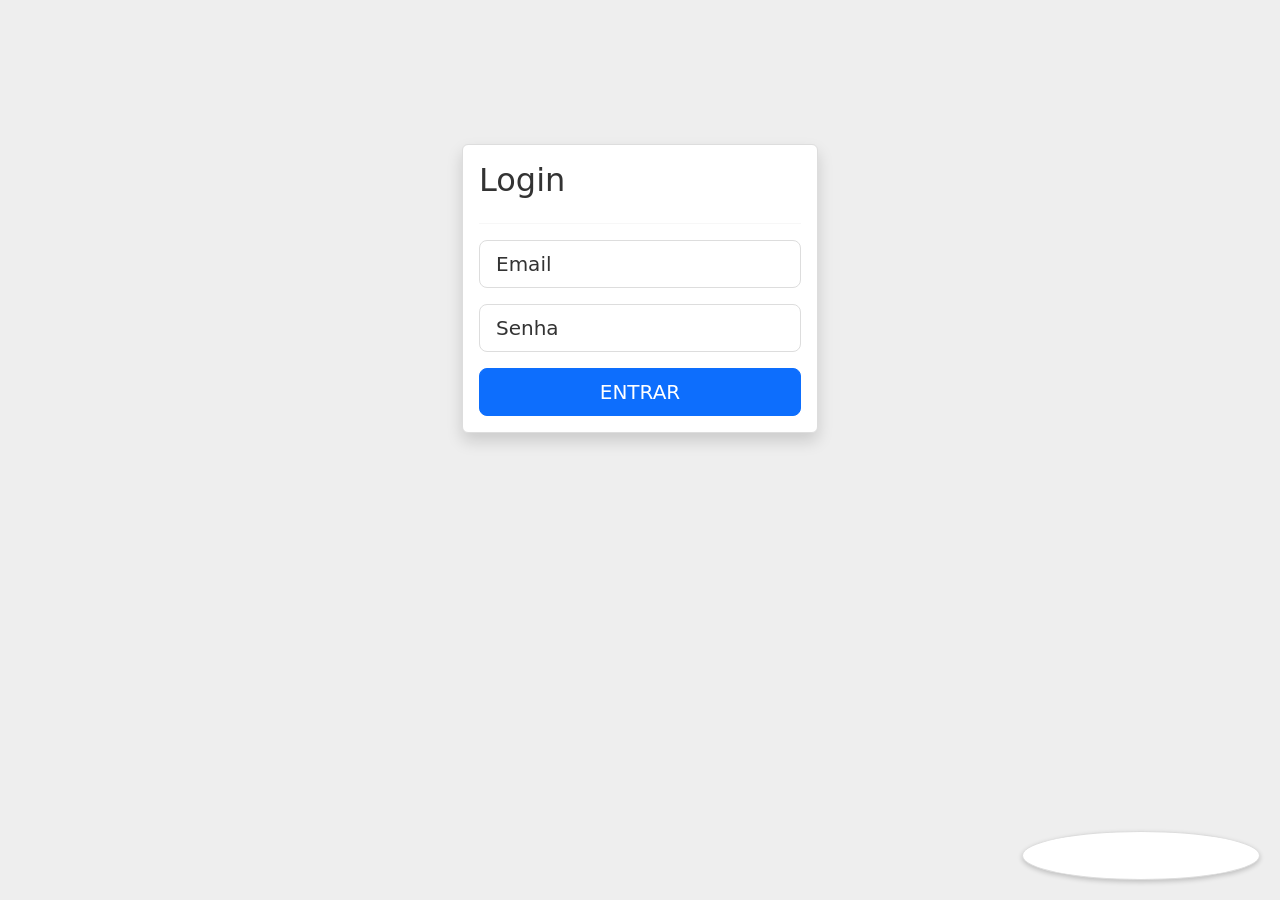
<file: index.html>
<!DOCTYPE html>
<html lang="en" data-theme="light">
    <head>
        <meta charset="UTF-8">
        <meta http-equiv="X-UA-Compatible" content="IE=edge">
        <meta name="viewport" content="width=device-width, initial-scale=1.0">
        <title>Document</title>

        <link href="https://cdn.jsdelivr.net/npm/bootstrap@5.3.3/dist/css/bootstrap.min.css" rel="stylesheet" integrity="sha384-QWTKZyjpPEjISv5WaRU9OFeRpok6YctnYmDr5pNlyT2bRjXh0JMhjY6hW+ALEwIH" crossorigin="anonymous">
    
        <link href="https://fonts.googleapis.com/css2?family=Material+Icons"
        rel="stylesheet">

        <link rel="stylesheet" href="css/custom.css">
    </head>
    <body class="container">
   


<div class="row mt-5">
    <div class="col-4 offset-4 mt-5">
        <div class="card card-body mt-5 shadow">
            <h2>Login</h2>
            <hr> 

            <div id="erro_email" style="display: none;" class="alert alert-danger">
                Email invalido
            </div>

            <div id="erro_senha" style="display: none;" class="alert alert-danger">
                Senha invalida
            </div>

            <form action="dashboard.html">
                <input onkeyup="removerErroEmail()" id="email" class="form-control form-control-lg mb-3" placeholder="Email" type="email">

                <input onkeyup="removerErroSenha()" id="senha" class="form-control form-control-lg mb-3" placeholder="Senha" type="password">
            
                <button onclick="enviar(this)" class="btn btn-primary btn-lg w-100">ENTRAR</button>
            </form>
        </div>
    </div>
</div>
<button class="theme-toggle" onclick="toggleTheme()">
    <span class="material-icons">dark_mode</span>
</button>

<script src="https://cdn.jsdelivr.net/npm/bootstrap@5.3.3/dist/js/bootstrap.bundle.min.js" integrity="sha384-YvpcrYf0tY3lHB60NNkmXc5s9fDVZLESaAA55NDzOxhy9GkcIdslK1eN7N6jIeHz" crossorigin="anonymous"></script>


<script>
    const INPUT_EMAIL = document.getElementById('email');
    const INPUT_SENHA = document.getElementById('senha');

    function removerErroEmail(){
        INPUT_EMAIL.style.border = '1px solid #dee2e6';
        document.getElementById('erro_email').style.display = 'none';
    }

    function removerErroSenha(){
        INPUT_SENHA.style.border = '1px solid #dee2e6';
        document.getElementById('erro_senha').style.display = 'none';
    }


    function enviar() {
        // impede o formulario de ser enviado
        event.preventDefault();
                
        if (INPUT_EMAIL.value === '') {
            INPUT_EMAIL.style.border = '1px solid red';
            document.getElementById('erro_email').style.display = 'block';
        }

        if (INPUT_SENHA.value === '') {
            INPUT_SENHA.style.border = '1px solid red';
            document.getElementById('erro_senha').style.display = 'block';
        }

        if (
            INPUT_EMAIL.value !== '' && 
            INPUT_SENHA.value !== ''
        ) {
            location.href = 'dashboard.html';
        }
    } //fim da função

    // Função para alternar o tema
    function toggleTheme() {
        const html = document.documentElement;
        const currentTheme = html.getAttribute('data-theme');
        const newTheme = currentTheme === 'light' ? 'dark' : 'light';
        html.setAttribute('data-theme', newTheme);
        localStorage.setItem('theme', newTheme);
        
        // Atualiza o ícone
        const icon = document.querySelector('.theme-toggle .material-icons');
        icon.textContent = newTheme === 'light' ? 'dark_mode' : 'light_mode';
    }

    // Verifica o tema salvo ao carregar a página
    document.addEventListener('DOMContentLoaded', () => {
        const savedTheme = localStorage.getItem('theme') || 'light';
        document.documentElement.setAttribute('data-theme', savedTheme);
        const icon = document.querySelector('.theme-toggle .material-icons');
        icon.textContent = savedTheme === 'light' ? 'dark_mode' : 'light_mode';
    });

</script>


</body>
</html>
</file>
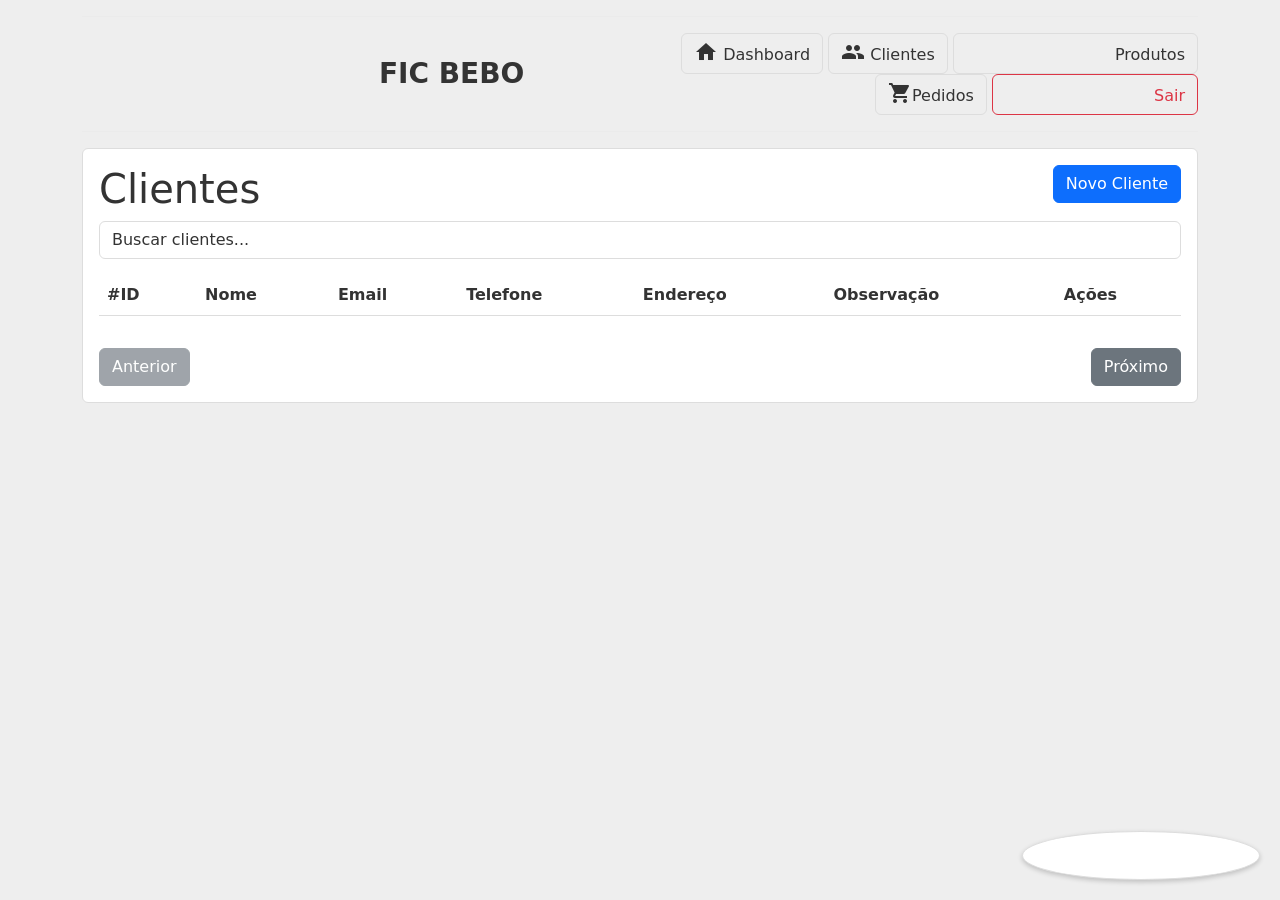
<file: clientes.html>
<!DOCTYPE html>
<html lang="en" data-theme="light">
    <head>
        <meta charset="UTF-8">
        <meta http-equiv="X-UA-Compatible" content="IE=edge">
        <meta name="viewport" content="width=device-width, initial-scale=1.0">
        <title>Document</title>

        <link href="https://cdn.jsdelivr.net/npm/bootstrap@5.3.3/dist/css/bootstrap.min.css" rel="stylesheet" integrity="sha384-QWTKZyjpPEjISv5WaRU9OFeRpok6YctnYmDr5pNlyT2bRjXh0JMhjY6hW+ALEwIH" crossorigin="anonymous">
    
        <link href="https://fonts.googleapis.com/css2?family=Material+Icons"
        rel="stylesheet">

        <link rel="stylesheet" href="css/custom.css">
    </head>
    <body class="container">
    <hr class="mt-3">
<div class="row align-items-center">
    <div class="col fs-3">
        <i class="material-icons fs-2">nightlife</i> <strong>FIC BEBO</strong>
    </div>

    <div class="col text-end">
        <a class="btn btn-outline-dark" href="dashboard.html">
            <i class="material-icons">home</i> Dashboard
        </a>
        <a class="btn btn-outline-dark" href="clientes.html">
            <i class="material-icons">group</i> Clientes
        </a>
        <a class="btn btn-outline-dark" href="produtos.html">
            <i class="material-icons">liquor</i> Produtos
        </a>
        <a class="btn btn-outline-dark" href="pedidos.html">
            <i class="material-icons">shopping_cart</i>Pedidos
        </a>
        <a class="btn btn-outline-danger" href="#" data-bs-toggle="modal" data-bs-target="#confirmLogoutModal">
            <i class="material-icons">logout</i> Sair
        </a>

    </div>
</div>
<hr>
<section class="card card-body">
    <div class="d-flex justify-content-between">
        <h1>Clientes</h1>

        <span>
            <a href="#cadastro" data-bs-toggle="offcanvas" class="btn btn-primary">Novo Cliente</a>
        </span>
    </div>

    <div class="mb-3">
        <input type="text" id="searchInput" class="form-control" placeholder="Buscar clientes...">
    </div>

        
        <div class="offcanvas offcanvas-end" tabindex="-1" id="cadastro" aria-labelledby="offcanvasExampleLabel">
        <div class="offcanvas-header">
            <h5 class="offcanvas-title" id="offcanvasExampleLabel">Cadastro de Cliente</h5>
            <button type="button" class="btn-close" data-bs-dismiss="offcanvas" aria-label="Close"></button>
        </div>
        <div class="offcanvas-body">
            <form action="">
            <label for="nome">Nome</label>
            <input id="nome" class="form-control mb-3" 
                type="text" required
                placeholder="Digite aqui">

            <label for="email">Email</label>
            <input id="email" class="form-control mb-3" 
                type="email" required
                placeholder="Digite aqui">
                
            <label for="telefone">Telefone</label>
            <input id="telefone" class="form-control mb-3" 
                type="text" required
                placeholder="Digite aqui">
            
            <label for="endereco">Endereço</label>
            <textarea id="endereco" class="form-control mb-3" 
                placeholder="Digite aqui"></textarea>

            <label for="observacao">Observação</label>
            <textarea id="observacao" class="form-control mb-3" 
                placeholder="Digite aqui"></textarea>

            <button class="btn btn-primary w-100">
                PRONTO
            </button>
            </form>
        </div>
        </div>
    
    <table class="table table-striped table-hover">
        <thead class="table-dark">
            <tr>
                <th data-column="id">#ID <span class="material-icons sort-icon"></span></th>
                <th data-column="nome">Nome <span class="material-icons sort-icon"></span></th>
                <th data-column="email">Email <span class="material-icons sort-icon"></span></th>
                <th data-column="telefone">Telefone <span class="material-icons sort-icon"></span></th>
                <th data-column="endereco">Endereço <span class="material-icons sort-icon"></span></th>
                <th data-column="observacao">Observação <span class="material-icons sort-icon"></span></th>
                <th>Ações</th>
            </tr>
        </thead>
        <tbody id="clientes-tbody">
        </tbody>
    </table>

    <div class="d-flex justify-content-between align-items-center mt-3">
        <button id="prevPage" class="btn btn-secondary" disabled>Anterior</button>
        <span id="pageInfo"></span>
        <button id="nextPage" class="btn btn-secondary">Próximo</button>
    </div>
</section>


    <script src="https://cdn.jsdelivr.net/npm/bootstrap@5.3.3/dist/js/bootstrap.bundle.min.js" integrity="sha384-YvpcrYf0tY3lHB60NNkmXc5s9fDVZLESaAA55NDzOxhy9GkcIdslK1eN7N6jIeHz" crossorigin="anonymous"></script>

    <script src="js/clientes.js"></script>

    <button class="theme-toggle" onclick="toggleTheme()">
        <span class="material-icons">dark_mode</span>
    </button>

    <!-- Modal de Confirmação de Saída -->
<div class="modal fade" id="confirmLogoutModal" tabindex="-1" aria-labelledby="confirmLogoutModalLabel" aria-hidden="true">
  <div class="modal-dialog modal-sm modal-dialog-centered">
    <div class="modal-content">
      <div class="modal-header">
        <h5 class="modal-title" id="confirmLogoutModalLabel">Confirmação</h5>
        <button type="button" class="btn-close" data-bs-dismiss="modal" aria-label="Close"></button>
      </div>
      <div class="modal-body">
        Tem certeza que deseja sair?
      </div>
      <div class="modal-footer">
        <button type="button" class="btn btn-secondary" data-bs-dismiss="modal">Não</button>
        <button type="button" class="btn btn-danger" id="confirmLogoutBtn">Sim</button>
      </div>
    </div>
  </div>
</div>

    <script>
        // Variáveis de paginação
        let currentPage = 1;
        const itemsPerPage = 10; // 10 registros por página

        function renderTabela(clientesParaExibir) {
            const tbody = document.getElementById('clientes-tbody');
            tbody.innerHTML = '';

            // Lógica de paginação
            const totalPages = Math.ceil(clientesParaExibir.length / itemsPerPage);
            const startIndex = (currentPage - 1) * itemsPerPage;
            const endIndex = startIndex + itemsPerPage;
            const clientesPaginados = clientesParaExibir.slice(startIndex, endIndex);

            clientesPaginados.forEach(cliente => {
                const tr = document.createElement('tr');
                tr.innerHTML = `
                    <td>${cliente.id}</td>
                    <td>${cliente.nome}</td>
                    <td>${cliente.email}</td>
                    <td>${cliente.telefone}</td>
                    <td>${cliente.endereco}</td>
                    <td>${cliente.observacao}</td>
                    <td>
                        <button class="btn btn-sm btn-primary" onclick="editarCliente(${cliente.id})">
                            <i class="material-icons">edit</i>
                        </button>
                        <button class="btn btn-sm btn-danger" onclick="excluirCliente(${cliente.id})">
                            <i class="material-icons">delete</i>
                        </button>
                    </td>
                `;
                tbody.appendChild(tr);
            });

            // Atualizar informações de paginação
            document.getElementById('pageInfo').textContent = `Página ${currentPage} de ${totalPages}`;
            document.getElementById('prevPage').disabled = currentPage === 1;
            document.getElementById('nextPage').disabled = currentPage === totalPages;
        }

        // Event listeners para paginação
        document.getElementById('prevPage').addEventListener('click', () => {
            if (currentPage > 1) {
                currentPage--;
                renderTabela(clientes);
            }
        });

        document.getElementById('nextPage').addEventListener('click', () => {
            const totalPages = Math.ceil(clientes.length / itemsPerPage);
            if (currentPage < totalPages) {
                currentPage++;
                renderTabela(clientes);
            }
        });

        // Função para buscar clientes
        document.getElementById('searchInput').addEventListener('input', (e) => {
            const searchTerm = e.target.value.toLowerCase();
            const clientesFiltrados = clientes.filter(cliente => 
                cliente.nome.toLowerCase().includes(searchTerm) ||
                cliente.email.toLowerCase().includes(searchTerm) ||
                cliente.telefone.includes(searchTerm)
            );
            currentPage = 1; // Reset para primeira página ao buscar
            renderTabela(clientesFiltrados);
        });

        // Função para ordenar tabela
        document.querySelectorAll('th[data-column]').forEach(th => {
            th.addEventListener('click', () => {
                const column = th.dataset.column;
                const sortIcon = th.querySelector('.material-icons');
                
                // Alternar direção da ordenação
                const isAsc = sortIcon.textContent === 'arrow_upward';
                sortIcon.textContent = isAsc ? 'arrow_downward' : 'arrow_upward';
                
                // Ordenar clientes
                clientes.sort((a, b) => {
                    const aValue = a[column].toString().toLowerCase();
                    const bValue = b[column].toString().toLowerCase();
                    return isAsc ? 
                        bValue.localeCompare(aValue) : 
                        aValue.localeCompare(bValue);
                });
                
                renderTabela(clientes);
            });
        });

        // Função para alternar tema
        function toggleTheme() {
            const html = document.documentElement;
            const currentTheme = html.getAttribute('data-theme');
            const newTheme = currentTheme === 'light' ? 'dark' : 'light';
            html.setAttribute('data-theme', newTheme);
            
            const themeIcon = document.querySelector('.theme-toggle .material-icons');
            themeIcon.textContent = newTheme === 'light' ? 'dark_mode' : 'light_mode';
            
            // Salvar preferência no localStorage
            localStorage.setItem('theme', newTheme);
        }

        // Carregar tema salvo
        const savedTheme = localStorage.getItem('theme') || 'light';
        document.documentElement.setAttribute('data-theme', savedTheme);
        const themeIcon = document.querySelector('.theme-toggle .material-icons');
        themeIcon.textContent = savedTheme === 'light' ? 'dark_mode' : 'light_mode';

        // Confirmação de logout
        document.getElementById('confirmLogoutBtn').addEventListener('click', () => {
            window.location.href = 'index.html';
        });
    </script>
</body>
</html>
</file>
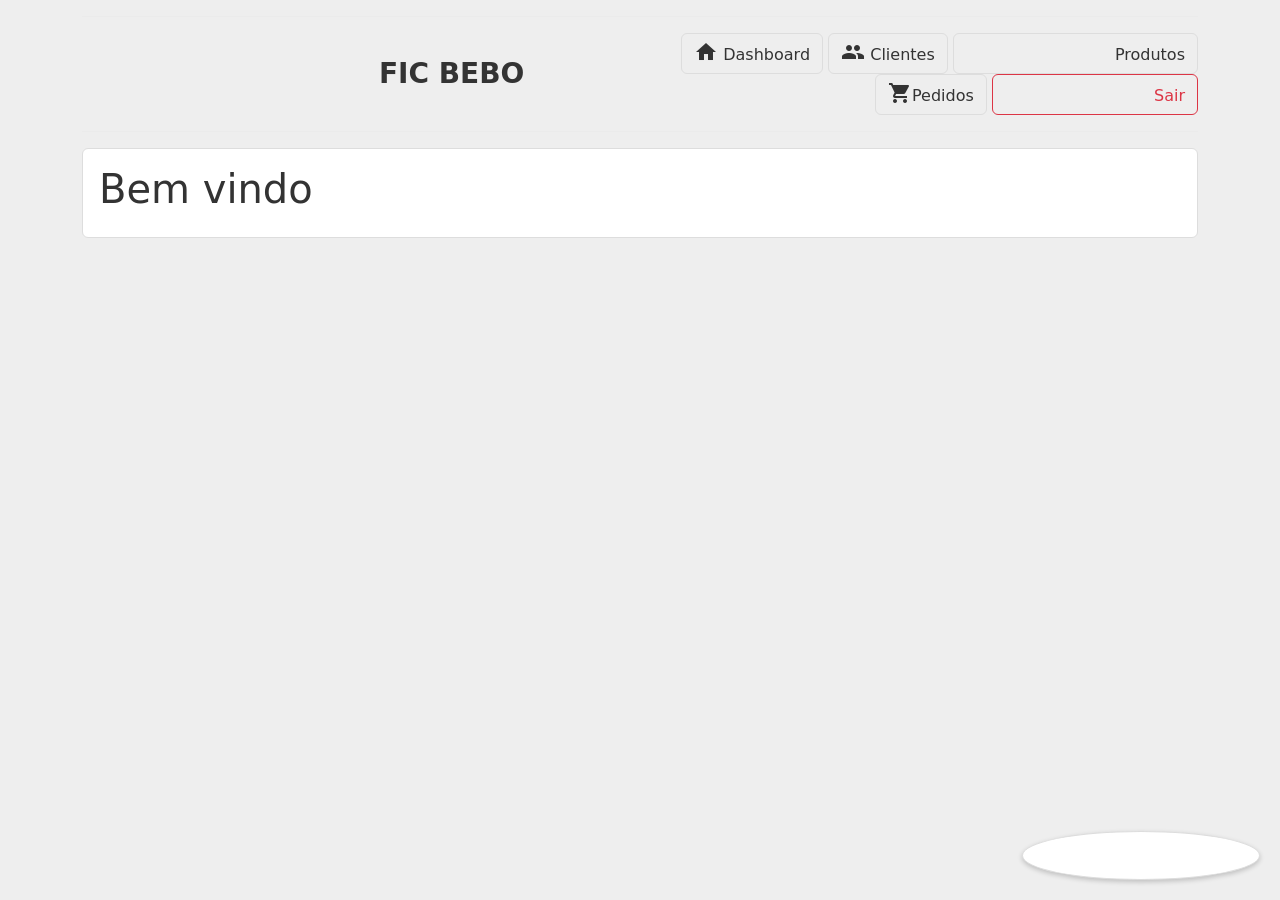
<file: dashboard.html>
<!DOCTYPE html>
<html lang="en" data-theme="light">
    <head>
        <meta charset="UTF-8">
        <meta http-equiv="X-UA-Compatible" content="IE=edge">
        <meta name="viewport" content="width=device-width, initial-scale=1.0">
        <title>Document</title>

        <link href="https://cdn.jsdelivr.net/npm/bootstrap@5.3.3/dist/css/bootstrap.min.css" rel="stylesheet" integrity="sha384-QWTKZyjpPEjISv5WaRU9OFeRpok6YctnYmDr5pNlyT2bRjXh0JMhjY6hW+ALEwIH" crossorigin="anonymous">
    
        <link href="https://fonts.googleapis.com/css2?family=Material+Icons"
        rel="stylesheet">

        <link rel="stylesheet" href="css/custom.css">
    </head>
    <body class="container">
    <hr class="mt-3">
<div class="row align-items-center">
    <div class="col fs-3">
        <i class="material-icons fs-2">nightlife</i> <strong>FIC BEBO</strong>
    </div>

    <div class="col text-end">
        <a class="btn btn-outline-dark" href="dashboard.html">
            <i class="material-icons">home</i> Dashboard
        </a>
        <a class="btn btn-outline-dark" href="clientes.html">
            <i class="material-icons">group</i> Clientes
        </a>
        <a class="btn btn-outline-dark" href="produtos.html">
            <i class="material-icons">liquor</i> Produtos
        </a>
        <a class="btn btn-outline-dark" href="pedidos.html">
            <i class="material-icons">shopping_cart</i>Pedidos
        </a>
        <a class="btn btn-outline-danger" href="#" data-bs-toggle="modal" data-bs-target="#confirmLogoutModal">
            <i class="material-icons">logout</i> Sair
        </a>

    </div>
</div>
<hr>
<section class="card card-body">
    <h1>Bem vindo</h1>
</section>

<button class="theme-toggle" onclick="toggleTheme()">
    <span class="material-icons">dark_mode</span>
</button>

<!-- Modal de Confirmação de Saída -->
<div class="modal fade" id="confirmLogoutModal" tabindex="-1" aria-labelledby="confirmLogoutModalLabel" aria-hidden="true">
  <div class="modal-dialog modal-sm modal-dialog-centered">
    <div class="modal-content">
      <div class="modal-header">
        <h5 class="modal-title" id="confirmLogoutModalLabel">Confirmação</h5>
        <button type="button" class="btn-close" data-bs-dismiss="modal" aria-label="Close"></button>
      </div>
      <div class="modal-body">
        Tem certeza que deseja sair?
      </div>
      <div class="modal-footer">
        <button type="button" class="btn btn-secondary" data-bs-dismiss="modal">Não</button>
        <button type="button" class="btn btn-danger" id="confirmLogoutBtn">Sim</button>
      </div>
    </div>
  </div>
</div>

<script src="https://cdn.jsdelivr.net/npm/bootstrap@5.3.3/dist/js/bootstrap.bundle.min.js" integrity="sha384-YvpcrYf0tY3lHB60NNkmXc5s9fDVZLESaAA55NDzOxhy9GkcIdslK1eN7N6jIeHz" crossorigin="anonymous"></script>
<script>
    // Função para alternar o tema
    function toggleTheme() {
        const html = document.documentElement;
        const currentTheme = html.getAttribute('data-theme');
        const newTheme = currentTheme === 'light' ? 'dark' : 'light';
        html.setAttribute('data-theme', newTheme);
        localStorage.setItem('theme', newTheme);
        
        // Atualiza o ícone
        const icon = document.querySelector('.theme-toggle .material-icons');
        icon.textContent = newTheme === 'light' ? 'dark_mode' : 'light_mode';
    }

    // Verifica o tema salvo ao carregar a página
    document.addEventListener('DOMContentLoaded', () => {
        const savedTheme = localStorage.getItem('theme') || 'light';
        document.documentElement.setAttribute('data-theme', savedTheme);
        const icon = document.querySelector('.theme-toggle .material-icons');
        icon.textContent = savedTheme === 'light' ? 'dark_mode' : 'light_mode';

        // Adiciona event listener para o botão 'Sim' da modal de logout
        document.getElementById('confirmLogoutBtn').addEventListener('click', () => {
            window.location.href = 'index.html'; // Redireciona para a página de login
        });
    });
</script>
</body>
</html>
</file>
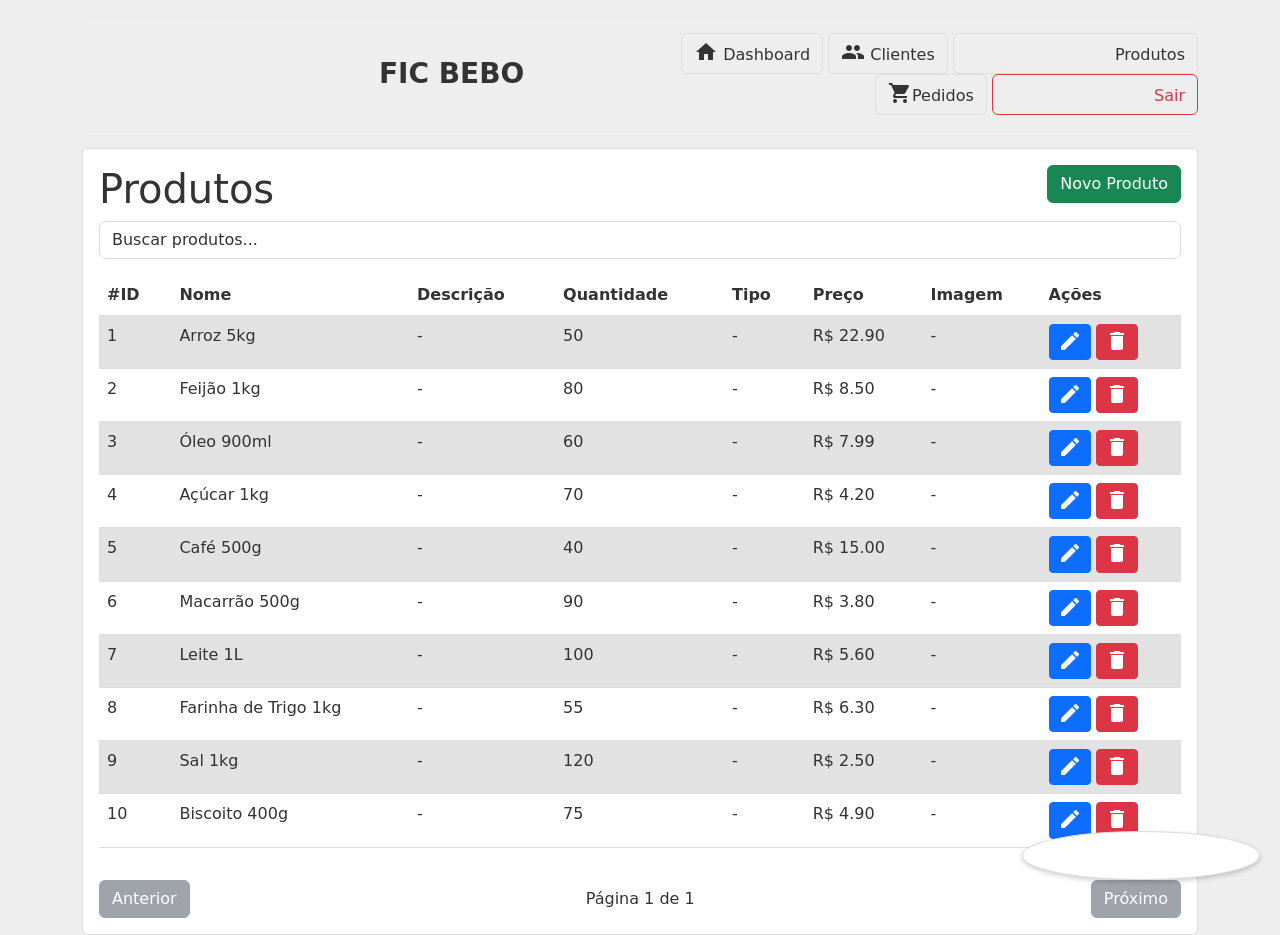
<file: produtos.html>
<!DOCTYPE html>
<html lang="en" data-theme="light">
    <head>
        <meta charset="UTF-8">
        <meta http-equiv="X-UA-Compatible" content="IE=edge">
        <meta name="viewport" content="width=device-width, initial-scale=1.0">
        <title>Document</title>

        <link href="https://cdn.jsdelivr.net/npm/bootstrap@5.3.3/dist/css/bootstrap.min.css" rel="stylesheet" integrity="sha384-QWTKZyjpPEjISv5WaRU9OFeRpok6YctnYmDr5pNlyT2bRjXh0JMhjY6hW+ALEwIH" crossorigin="anonymous">
    
        <link href="https://fonts.googleapis.com/css2?family=Material+Icons"
        rel="stylesheet">

        <link rel="stylesheet" href="css/custom.css">
    </head>
    <body class="container">
    <hr class="mt-3">
<div class="row align-items-center">
    <div class="col fs-3">
        <i class="material-icons fs-2">nightlife</i> <strong>FIC BEBO</strong>
    </div>

    <div class="col text-end">
        <a class="btn btn-outline-dark" href="dashboard.html">
            <i class="material-icons">home</i> Dashboard
        </a>
        <a class="btn btn-outline-dark" href="clientes.html">
            <i class="material-icons">group</i> Clientes
        </a>
        <a class="btn btn-outline-dark" href="produtos.html">
            <i class="material-icons">liquor</i> Produtos
        </a>
        <a class="btn btn-outline-dark" href="pedidos.html">
            <i class="material-icons">shopping_cart</i>Pedidos
        </a>
        <a class="btn btn-outline-danger" href="#" data-bs-toggle="modal" data-bs-target="#confirmLogoutModal">
            <i class="material-icons">logout</i> Sair
        </a>

    </div>
</div>
<hr>
<section class="card card-body">
    <div class="d-flex justify-content-between">
        <h1>Produtos</h1>

        <span>
            <a href="#cadastro" data-bs-toggle="offcanvas" class="btn btn-success">Novo Produto</a>
        </span>
    </div>

    <div class="mb-3">
        <input type="text" id="searchInput" class="form-control" placeholder="Buscar produtos...">
    </div>
        
    <div class="offcanvas offcanvas-end" tabindex="-1" id="cadastro" aria-labelledby="offcanvasExampleLabel">
    <div class="offcanvas-header">
        <h5 class="offcanvas-title" id="offcanvasExampleLabel">Cadastro de Produto</h5>
        <button type="button" class="btn-close" data-bs-dismiss="offcanvas" aria-label="Close"></button>
    </div>
    <div class="offcanvas-body">
        <form action="" class="needs-validation" novalidate>
        <label for="nome" class="form-label">Nome</label>
        <input id="nome" class="form-control mb-3" 
            type="text" required
            placeholder="Digite aqui">
        <div class="invalid-feedback">
            Por favor, insira o nome do produto.
        </div>
        <div class="valid-feedback">
            Parece bom!
        </div>

        <label for="descricao" class="form-label">Descrição</label>
        <textarea id="descricao" class="form-control mb-3" 
            placeholder="Digite aqui"></textarea>
        <div class="invalid-feedback">
            Por favor, insira uma descrição para o produto.
        </div>
        <div class="valid-feedback">
            Parece bom!
        </div>

        <label for="quantidade" class="form-label">Quantidade</label>
        <input id="quantidade" class="form-control mb-3" 
            type="number" min="0" required
            placeholder="Digite aqui">
        <div class="invalid-feedback">
            Por favor, insira uma quantidade válida (maior ou igual a 0).
        </div>
        <div class="valid-feedback">
            Parece bom!
        </div>
            
        <label for="tipo" class="form-label">Tipo</label>
        <select id="tipo" class="form-select mb-3" required>
            <option value="">-- Selecione --</option>
            <option>Cerveja</option>
            <option>Destilado</option>
            <option>Doutrolado</option>
        </select>
        <div class="invalid-feedback">
            Por favor, selecione um tipo de produto.
        </div>
        <div class="valid-feedback">
            Parece bom!
        </div>
        
        <label for="preco" class="form-label">Preço</label>
        <input id="preco" class="form-control mb-3" 
            placeholder="Digite aqui"
            type="number" min="0" step="0.01" required>
        <div class="invalid-feedback">
            Por favor, insira um preço válido (maior ou igual a 0).
        </div>
        <div class="valid-feedback">
            Parece bom!
        </div>

        <label for="imagem" class="form-label">Imagem</label>
        <input id="imagem" class="form-control mb-3" 
            placeholder="Digite aqui"
            type="url">
        <div class="invalid-feedback">
            Por favor, insira uma URL de imagem válida.
        </div>
        <div class="valid-feedback">
            Parece bom!
        </div>

            

        <button class="btn btn-success w-100" type="submit">
            PRONTO
        </button>
        </form>
    </div>
    </div>

    <table class="table table-striped table-hover">
        <thead class="table-dark">
            <tr>
                <th data-column="id">#ID <span class="material-icons sort-icon"></span></th>
                <th data-column="nome">Nome <span class="material-icons sort-icon"></span></th>
                <th data-column="descricao">Descrição <span class="material-icons sort-icon"></span></th>
                <th data-column="quantidade">Quantidade <span class="material-icons sort-icon"></span></th>
                <th data-column="tipo">Tipo <span class="material-icons sort-icon"></span></th>
                <th data-column="preco">Preço <span class="material-icons sort-icon"></span></th>
                <th>Imagem</th>
                <th>Ações</th>
            </tr>
        </thead>
        <tbody id="produtos-tbody">
        </tbody>
    </table>

    <div class="d-flex justify-content-between align-items-center mt-3">
        <button id="prevPage" class="btn btn-secondary" disabled>Anterior</button>
        <span id="pageInfo"></span>
        <button id="nextPage" class="btn btn-secondary">Próximo</button>
    </div>
</section>

<button class="theme-toggle" onclick="toggleTheme()">
    <span class="material-icons">dark_mode</span>
</button>

<!-- Modal de Confirmação de Saída -->
<div class="modal fade" id="confirmLogoutModal" tabindex="-1" aria-labelledby="confirmLogoutModalLabel" aria-hidden="true">
  <div class="modal-dialog modal-sm modal-dialog-centered">
    <div class="modal-content">
      <div class="modal-header">
        <h5 class="modal-title" id="confirmLogoutModalLabel">Confirmação</h5>
        <button type="button" class="btn-close" data-bs-dismiss="modal" aria-label="Close"></button>
      </div>
      <div class="modal-body">
        Tem certeza que deseja sair?
      </div>
      <div class="modal-footer">
        <button type="button" class="btn btn-secondary" data-bs-dismiss="modal">Não</button>
        <button type="button" class="btn btn-danger" id="confirmLogoutBtn">Sim</button>
      </div>
    </div>
  </div>
</div>

<script src="https://cdn.jsdelivr.net/npm/bootstrap@5.3.3/dist/js/bootstrap.bundle.min.js" integrity="sha384-YvpcrYf0tY3lHB60NNkmXc5s9fDVZLESaAA55NDzOxhy9GkcIdslK1eN7N6jIeHz" crossorigin="anonymous"></script>
<script>
    // Variáveis de paginação
    let currentPage = 1;
    const itemsPerPage = 10; // 10 registros por página
    let produtos = [];

    function renderTabela(produtosParaExibir) {
        const tbody = document.getElementById('produtos-tbody');
        tbody.innerHTML = '';

        // Lógica de paginação
        const totalPages = Math.ceil(produtosParaExibir.length / itemsPerPage);
        const startIndex = (currentPage - 1) * itemsPerPage;
        const endIndex = startIndex + itemsPerPage;
        const produtosPaginados = produtosParaExibir.slice(startIndex, endIndex);

        produtosPaginados.forEach(produto => {
            const tr = document.createElement('tr');
            tr.innerHTML = `
                <td>${produto.id}</td>
                <td>${produto.nome}</td>
                <td>${produto.descricao ? produto.descricao : '-'}</td>
                <td>${produto.quantidade}</td>
                <td>${produto.tipo ? produto.tipo : '-'}</td>
                <td>R$ ${produto.preco.toFixed(2)}</td>
                <td>${produto.imagem ? `<img src="${produto.imagem}" width="60px" alt="${produto.nome}">` : '-'}</td>
                <td>
                    <button class="btn btn-sm btn-primary" onclick="editarProduto(${produto.id})">
                        <i class="material-icons">edit</i>
                    </button>
                    <button class="btn btn-sm btn-danger" onclick="excluirProduto(${produto.id})">
                        <i class="material-icons">delete</i>
                    </button>
                </td>
            `;
            tbody.appendChild(tr);
        });

        // Atualizar informações de paginação
        document.getElementById('pageInfo').textContent = `Página ${currentPage} de ${totalPages}`;
        document.getElementById('prevPage').disabled = currentPage === 1;
        document.getElementById('nextPage').disabled = currentPage === totalPages;
    }

    // Buscar produtos do JSON local ao carregar a página
    fetch('js/produtos.json')
        .then(response => response.json())
        .then(data => {
            produtos = data;
            renderTabela(produtos);
        })
        .catch(error => {
            console.error('Erro ao carregar produtos:', error);
        });

    // Event listeners para paginação
    document.getElementById('prevPage').addEventListener('click', () => {
        if (currentPage > 1) {
            currentPage--;
            renderTabela(produtos);
        }
    });

    document.getElementById('nextPage').addEventListener('click', () => {
        const totalPages = Math.ceil(produtos.length / itemsPerPage);
        if (currentPage < totalPages) {
            currentPage++;
            renderTabela(produtos);
        }
    });

    // Função para buscar produtos
    document.getElementById('searchInput').addEventListener('input', (e) => {
        const searchTerm = e.target.value.toLowerCase();
        const produtosFiltrados = produtos.filter(produto => 
            (produto.nome && produto.nome.toLowerCase().includes(searchTerm)) ||
            (produto.descricao && produto.descricao.toLowerCase().includes(searchTerm)) ||
            (produto.tipo && produto.tipo.toLowerCase().includes(searchTerm))
        );
        currentPage = 1; // Reset para primeira página ao buscar
        renderTabela(produtosFiltrados);
    });

    // Função para ordenar tabela
    document.querySelectorAll('th[data-column]').forEach(th => {
        th.addEventListener('click', () => {
            const column = th.dataset.column;
            const sortIcon = th.querySelector('.material-icons');
            
            // Alternar direção da ordenação
            const isAsc = sortIcon.textContent === 'arrow_upward';
            sortIcon.textContent = isAsc ? 'arrow_downward' : 'arrow_upward';
            
            // Ordenar produtos
            produtos.sort((a, b) => {
                const aValue = a[column] ? a[column].toString().toLowerCase() : '';
                const bValue = b[column] ? b[column].toString().toLowerCase() : '';
                return isAsc ? 
                    bValue.localeCompare(aValue) : 
                    aValue.localeCompare(bValue);
            });
            
            renderTabela(produtos);
        });
    });

    // Função para alternar tema
    function toggleTheme() {
        const html = document.documentElement;
        const currentTheme = html.getAttribute('data-theme');
        const newTheme = currentTheme === 'light' ? 'dark' : 'light';
        html.setAttribute('data-theme', newTheme);
        
        const themeIcon = document.querySelector('.theme-toggle .material-icons');
        themeIcon.textContent = newTheme === 'light' ? 'dark_mode' : 'light_mode';
        
        // Salvar preferência no localStorage
        localStorage.setItem('theme', newTheme);
    }

    // Carregar tema salvo
    const savedTheme = localStorage.getItem('theme') || 'light';
    document.documentElement.setAttribute('data-theme', savedTheme);
    const themeIcon = document.querySelector('.theme-toggle .material-icons');
    themeIcon.textContent = savedTheme === 'light' ? 'dark_mode' : 'light_mode';

    // Confirmação de logout
    document.getElementById('confirmLogoutBtn').addEventListener('click', () => {
        window.location.href = 'index.html';
    });

    // Validação de formulário Bootstrap
    (function () {
        'use strict'

        // Selecione o formulário que queremos validar
        const form = document.querySelector('.needs-validation')

        // Ouve o evento de 'submit' e previne o envio se houver campos inválidos
        form.addEventListener('submit', function (event) {
            if (!form.checkValidity()) {
                event.preventDefault()
                event.stopPropagation()
            }

            form.classList.add('was-validated')
        }, false)
    })()
</script>
</body>
</html>
</file>
<file: css/custom.css>
:root {
    --background-color: #EEE;
    --text-color: #333;
    --card-background: #FFF;
    --border-color: #DDD;
    --hover-color: #F5F5F5;
}

[data-theme="dark"] {
    --background-color: #1a1a1a;
    --text-color: #FFF;
    --card-background: #2d2d2d;
    --border-color: #404040;
    --hover-color: #3d3d3d;
}

body {
    background-color: var(--background-color);
    color: var(--text-color);
    transition: background-color 0.3s ease, color 0.3s ease;
}

.card, .table, .modal-content {
    background-color: var(--card-background);
    border-color: var(--border-color);
}

.table td, .table th {
    color: var(--text-color);
}

.btn-light {
    background-color: var(--card-background);
    border-color: var(--border-color);
    color: var(--text-color);
}

.btn-light:hover {
    background-color: var(--hover-color);
}

.material-icons {
    vertical-align: sub;
}

/* Estilo para o botão de alternar tema */
.theme-toggle {
    position: fixed;
    bottom: 20px;
    right: 20px;
    z-index: 1000;
    padding: 10px;
    border-radius: 50%;
    background-color: var(--card-background);
    border: 1px solid var(--border-color);
    cursor: pointer;
    box-shadow: 0 2px 5px rgba(0,0,0,0.2);
}

.theme-toggle:hover {
    background-color: var(--hover-color);
}

/* Estilos adicionais para o dark mode */

/* Navbar / Cabeçalho */
.row.align-items-center {
    background-color: var(--background-color);
}

.row.align-items-center .btn-outline-dark {
    color: var(--text-color);
    border-color: var(--border-color);
}

.row.align-items-center .btn-outline-dark:hover {
    background-color: var(--hover-color);
    color: var(--text-color);
}

/* Campo de busca */
.form-control {
    background-color: var(--card-background);
    color: var(--text-color);
    border-color: var(--border-color);
}

.form-control::placeholder {
    color: var(--text-color);
}

/* Tabela */
.table-dark {
    --bs-table-bg: var(--card-background);
    --bs-table-color: var(--text-color);
    background-color: var(--card-background);
    color: var(--text-color);
    border-color: var(--border-color);
}

.table-striped > tbody > tr:nth-of-type(odd) > * {
    background-color: var(--background-color);
    color: var(--text-color);
}

.table-striped > tbody > tr:nth-of-type(even) > * {
    background-color: var(--card-background);
    color: var(--text-color);
}

.table-hover > tbody > tr:hover > * {
    background-color: var(--hover-color);
}

/* Linhas de divisão */
hr {
    border-color: var(--border-color);
}

/* Offcanvas (Menu lateral de cadastro) */
.offcanvas {
    background-color: var(--card-background);
    color: var(--text-color);
}

.offcanvas-header {
    border-bottom-color: var(--border-color);
}

.offcanvas-title {
    color: var(--text-color);
}

/* Botão de fechar do offcanvas */
.btn-close {
    filter: invert(var(--filter-invert-value, 0));
}

[data-theme="dark"] .btn-close {
    filter: invert(1);
}

/* Estilos para labels e inputs dentro do offcanvas */
.offcanvas-body label {
    color: var(--text-color);
}

.offcanvas-body .form-control,
.offcanvas-body .form-select {
    background-color: var(--background-color);
    color: var(--text-color);
    border-color: var(--border-color);
}

.offcanvas-body .form-control::placeholder {
    color: var(--text-color);
}

.offcanvas-body .form-select option {
    background-color: var(--card-background);
    color: var(--text-color);
}
</file>
